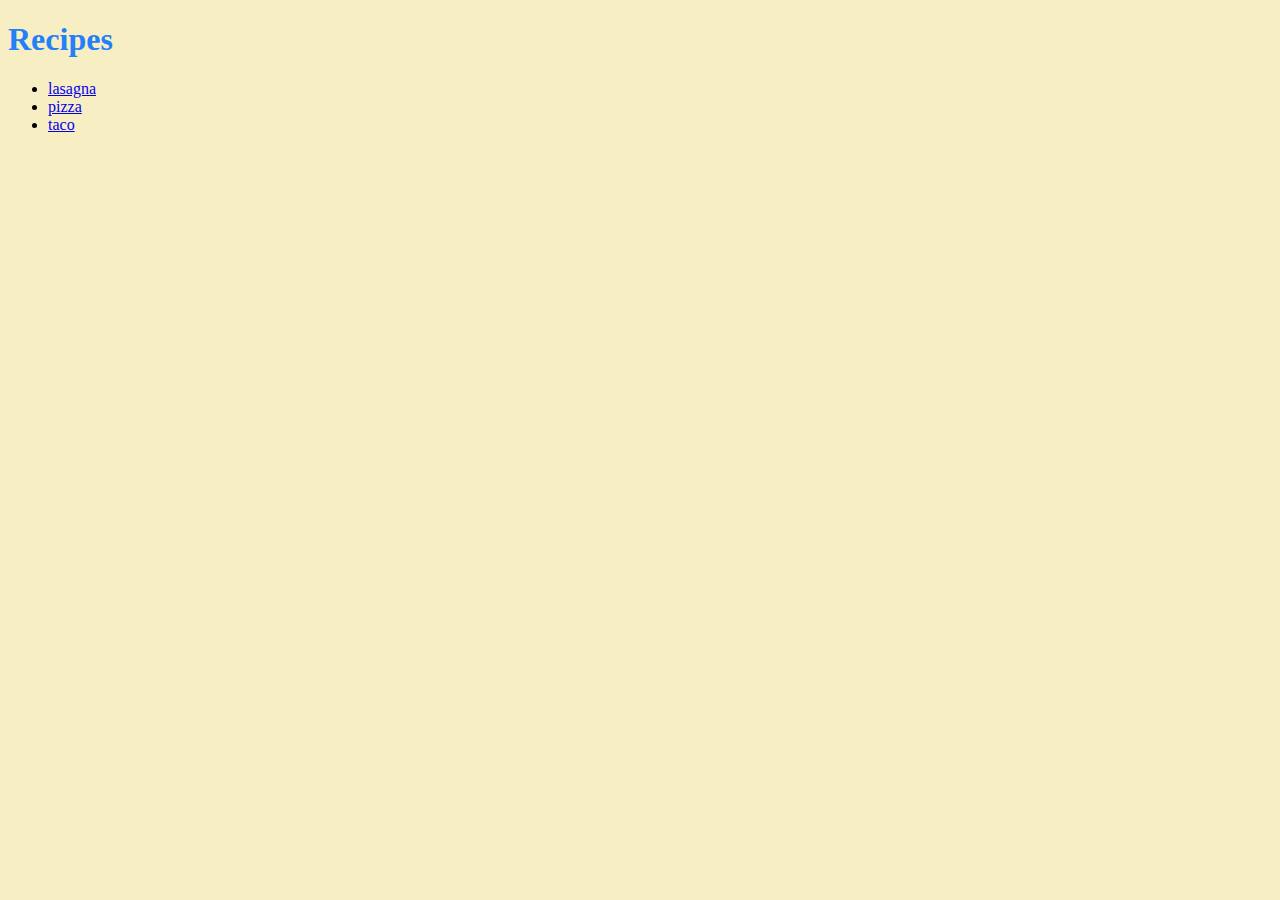
<file: index.html>
<!DOCTYPE html>
<html lang="en">
<head>
  <link rel="stylesheet" href="styles.css">
    <meta charset="UTF-8">
   
    <title>Document</title>
</head>
<body>
    <h1>Recipes</h1>
      
  <ul>
    <li> <a href="recipes/lasagna.html">lasagna</a> </li>   
     <li><a href="recipes/pizza.html">pizza</a></li> 
     <li><a href="recipes/taco.html">taco</a></li> 
</ul>

      
  </body>
</html>
</file>
<file: styles.css>
/*Styles.css*/


*{

    background-color: rgb(248, 238, 195);
}


.food_img{
    max-width: 500px;
    max-height: 500px;
}

h1{
    color: rgb(36, 128, 248)
}

h3{
    color: rgb(5, 79, 177);
}
</file>
